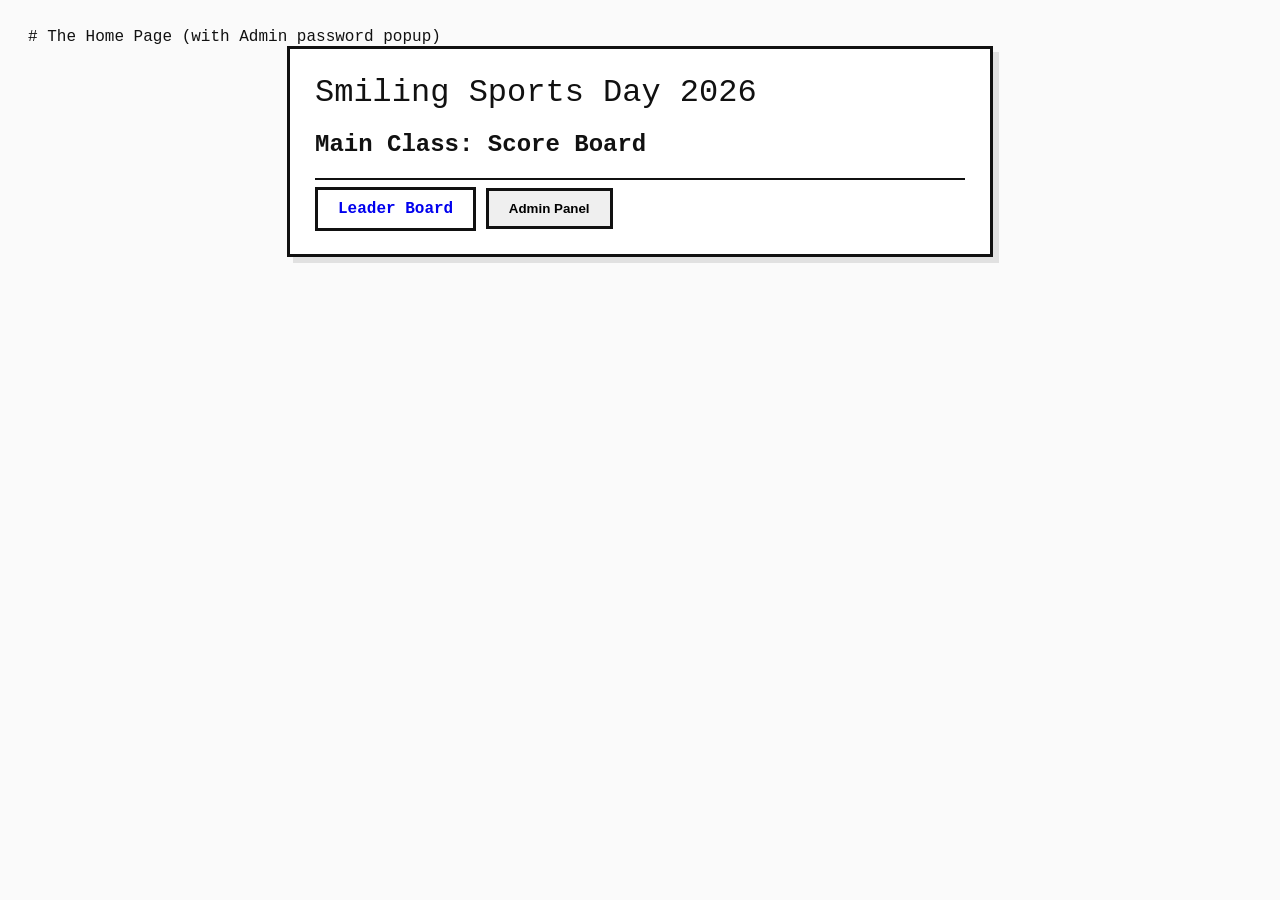
<file: index.html>
# The Home Page (with Admin password popup)

<!DOCTYPE html>
<html lang="en">
<head>
    <meta charset="UTF-8">
    <title>Smiling Sports Day 2026 - Home</title>
    <link rel="stylesheet" href="style.css">
</head>
<body>
    <div class="container">
        <h1>Smiling Sports Day 2026</h1>
        <h2>Main Class: Score Board</h2>
        <hr>
        
        <a href="leaderboard.html" class="btn leaderboard-btn">Leader Board</a>
        <button onclick="checkPassword()" class="btn admin-btn">Admin Panel</button>
    </div>

    <script>
        function checkPassword() {
            const password = prompt("Please enter the Admin Password:");
            if (password === "SmilingSports2026") {
                // Save a temporary flag in the browser memory so admin stays logged in
                sessionStorage.setItem("admin_auth", "true");
                window.location.href = "admin.html";
            } else if (password !== null) {
                alert("Incorrect Password!");
            }
        }
    </script>
</body>
</html>
</file>
<file: style.css>
body {
    font-family: 'Courier New', Courier, monospace; /* Sketch feel */
    background-color: #fafafa;
    color: #111;
    padding: 20px;
}
.container {
    max-width: 650px;
    margin: 0 auto;
    border: 3px solid #111; /* Strong sketch border */
    padding: 25px;
    background: #fff;
    box-shadow: 6px 6px 0px rgba(0,0,0,0.1);
}
.green-text { color: #2ecc71; } /* Matching green sketch ink */
.red-text { color: #e74c3c; font-style: italic; }
h1 { display: inline; font-weight: normal;}
hr { border: 1px solid #111; }
.admin-interface header { text-align: left; }
#admin-icon { font-size: 32px; font-weight: bold; margin-right: 15px; }
.data-table { width: 100%; border-collapse: collapse; margin-top: 20px; }
.data-table th, .data-table td { border-bottom: 2px solid #111; padding: 12px; text-align: left; vertical-align: top; }
.constraint { font-size: 11px; font-weight: normal;}
.label-col { width: 25%; }
.score-col, .checkbox-col, .note-col { text-align: left; }
input[type="number"], input[type="text"] {
    width: 90%;
    padding: 6px;
    font-family: 'Courier New', Courier, monospace;
    border: 2px solid #111;
}
.form-actions { display: flex; justify-content: space-between; margin-top: 30px; }
.btn {
    text-decoration: none;
    border: 3px solid #111;
    padding: 10px 20px;
    font-weight: bold;
    cursor: pointer;
}
.save-btn { background-color: #fff; color: #111; }
.save-btn:hover { background-color: #2ecc71; color: #fff; } /* Green accent on hover */
.discard-btn { background-color: #fff; color: #111; }
.discard-btn:hover { background-color: #e74c3c; color: #fff; }.house-row {
    display: flex;
    align-items: center;
    justify-content: space-between;
    padding: 15px;
    margin: 10px 0;
    background: #fdfdfd;
    border-left: 5px solid #3498db;
    border-radius: 4px;
}
.position-0 { border-left-color: #f1c40f; background: #fffdf0; } /* Winner styling */
.admin-table { width: 100%; border-collapse: collapse; margin: 20px 0; }
.admin-table th, .admin-table td { padding: 10px; border-bottom: 1px solid #ddd; text-align: left; }
input[type="number"], input[type="text"] { padding: 8px; border: 1px solid #ccc; border-radius: 4px; }
</file>
